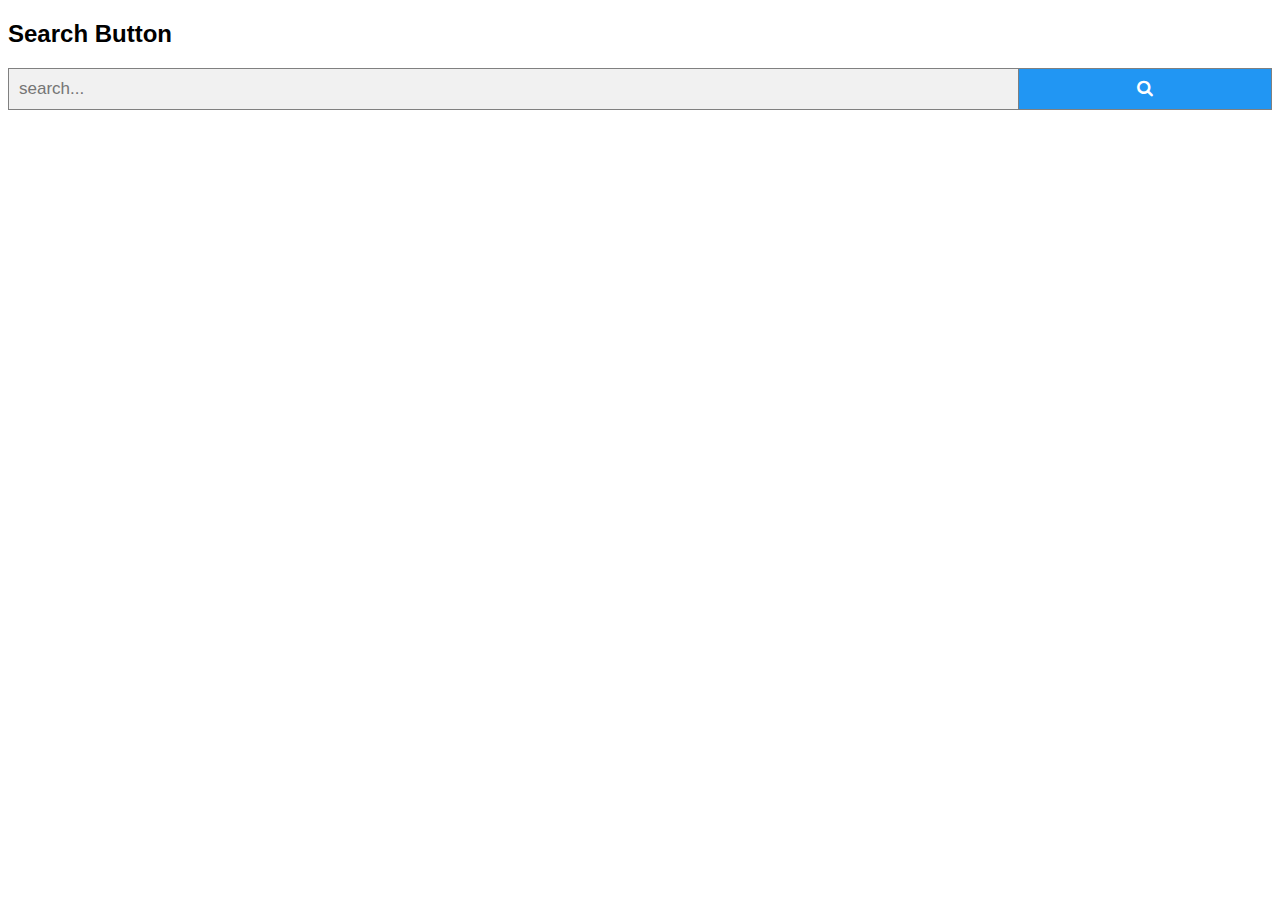
<file: search_button.html>
<!DOCTYPE html>
<html>
<head>
	<title>Search-button</title>
	<meta name="viewport" content="width=device-width,initial-scale=1.0">
	<link rel="stylesheet"  href="https://cdnjs.cloudflare.com/ajax/libs/font-awesome/4.7.0/css/font-awesome.min.css">
	<style type="text/css">
		body
		{
			font-family: Arial;
		}
		*
		{
			box-sizing: border-box;
		}
		form.example input[type=text]  
		{
            padding: 10px;
            font-size: 17px;
            border: 1px solid grey;
            float: left;
            width: 80%;
            background: #f1f1f1;
        }
        form.example button 
        {
            float: left;
            width: 20%;
            padding: 10px;
            background: #2196F3;
            color: white;
            font-size: 17px;
            border: 1px solid grey;
            border-left: none;
            cursor: pointer;
        }
        form.example button:hover 
        {
            background: #0b7dda;
        }

        form.example::after 
        {
            content: "";
            clear: both;
            display: table;
        }



	</style>
</head>
<body>
<h2>Search Button</h2>
<form class="example" style="margin: auto,max-width=200px" action="action_page.php">
	<input type="text" name="Search" placeholder="search...">
	<button type="submit"><i class="fa fa-search"></i></button>
</form>
</body>
</html
</file>
